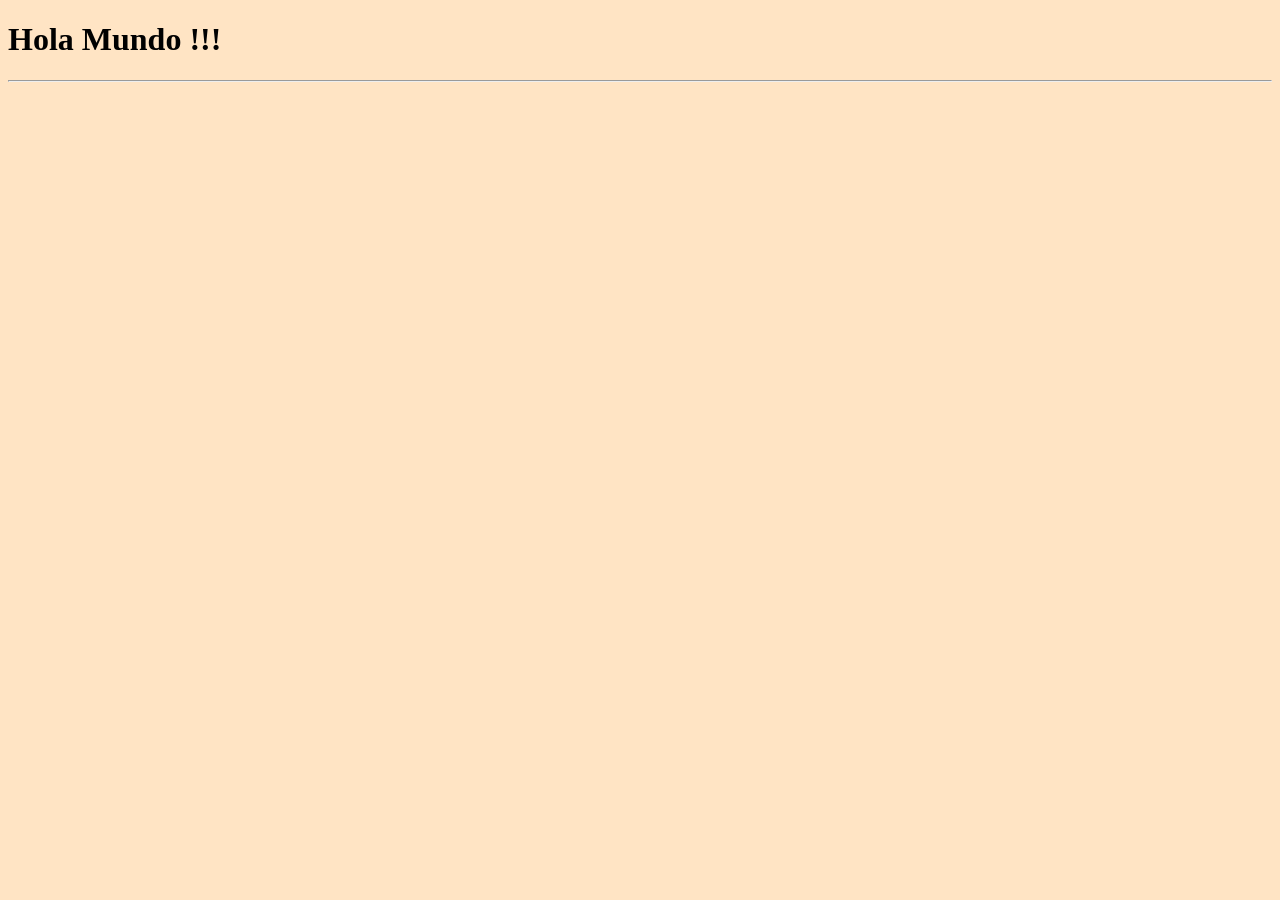
<file: public-old/index.html>
<!DOCTYPE html>
<html lang="en">
<head>
    <meta charset="UTF-8">
    <meta http-equiv="X-UA-Compatible" content="IE=edge">
    <meta name="viewport" content="width=device-width, initial-scale=1.0">
    <title>Node-Express</title>
    <link rel="stylesheet" href="./style.css">
</head>
<body>
    <h1>Hola Mundo !!!</h1>
    <hr>
</body>
</html>
</file>
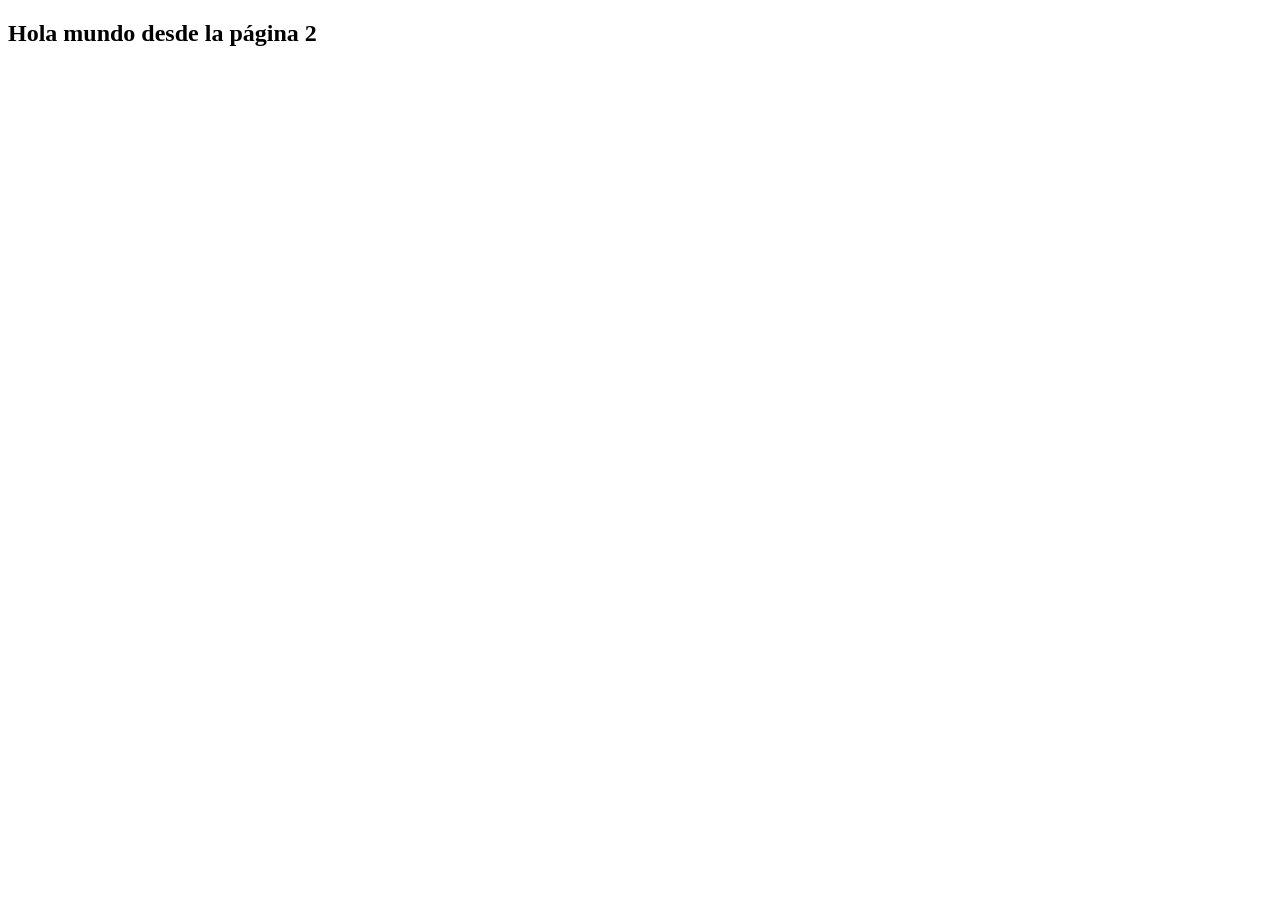
<file: public-old/hola-mundo/index.html>
<!DOCTYPE html>
<html lang="en">
<head>
    <meta charset="UTF-8">
    <meta http-equiv="X-UA-Compatible" content="IE=edge">
    <meta name="viewport" content="width=device-width, initial-scale=1.0">
    <title>Document</title>
</head>
<body>
    <h2>Hola mundo desde la página 2</h2>
</body>
</html>
</file>
<file: public-old/style.css>
html, body{
    background-color: bisque;
}
</file>
